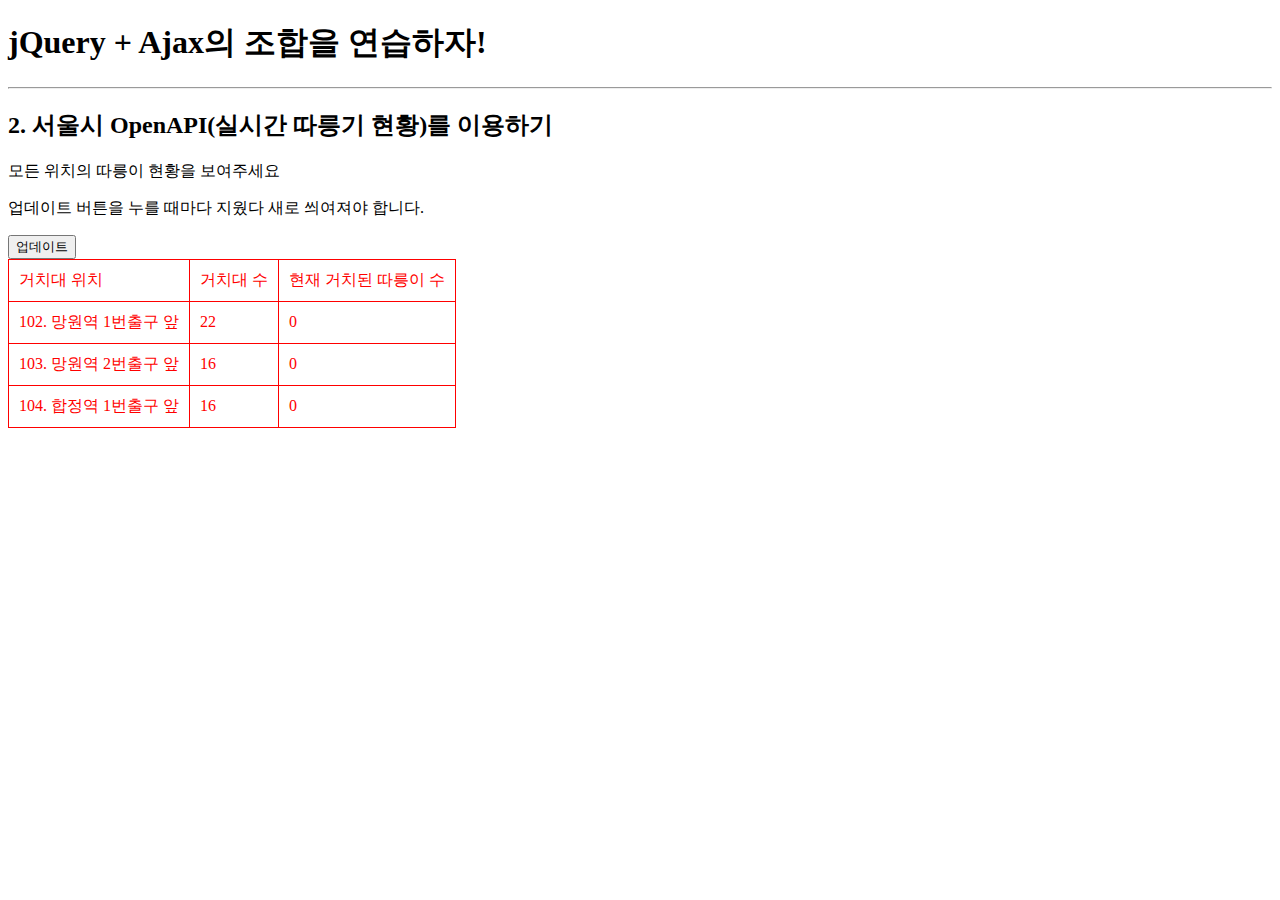
<file: 2일차/bike.html>
<!doctype html>
<html lang="ko">

<head>
    <meta charset="UTF-8">
    <title>JQuery 연습하고 가기!</title>
    <!-- JQuery를 import 합니다 -->
    <script src="https://ajax.googleapis.com/ajax/libs/jquery/3.4.1/jquery.min.js"></script>

    <style type="text/css">
        div.question-box {
            margin: 10px 0 20px 0;
        }

        table {
            border: 1px solid;
            border-collapse: collapse;
        }

        td,
        th {
            padding: 10px;
            border: 1px solid;
            color: red;
        }
    </style>

    <script>
        function q1() {
            // 여기에 코드를 입력하세요
            alert('hi')
        }
    </script>

</head>

<body>
    <h1>jQuery + Ajax의 조합을 연습하자!</h1>

    <hr />

    <div class="question-box">
        <h2>2. 서울시 OpenAPI(실시간 따릉기 현황)를 이용하기</h2>
        <p>모든 위치의 따릉이 현황을 보여주세요</p>
        <p>업데이트 버튼을 누를 때마다 지웠다 새로 씌여져야 합니다.</p>
        <button onclick="q1()">업데이트</button>
        <table>
            <thead>
                <tr>
                    <td>거치대 위치</td>
                    <td>거치대 수</td>
                    <td>현재 거치된 따릉이 수</td>
                </tr>
            </thead>
            <tbody id="names-q1">
                <tr>
                    <td>102. 망원역 1번출구 앞</td>
                    <td>22</td>
                    <td>0</td>
                </tr>
                <tr>
                    <td>103. 망원역 2번출구 앞</td>
                    <td>16</td>
                    <td>0</td>
                </tr>
                <tr>
                    <td>104. 합정역 1번출구 앞</td>
                    <td>16</td>
                    <td>0</td>
                </tr>
            </tbody>
        </table>
    </div>
</body>

</html>
</file>
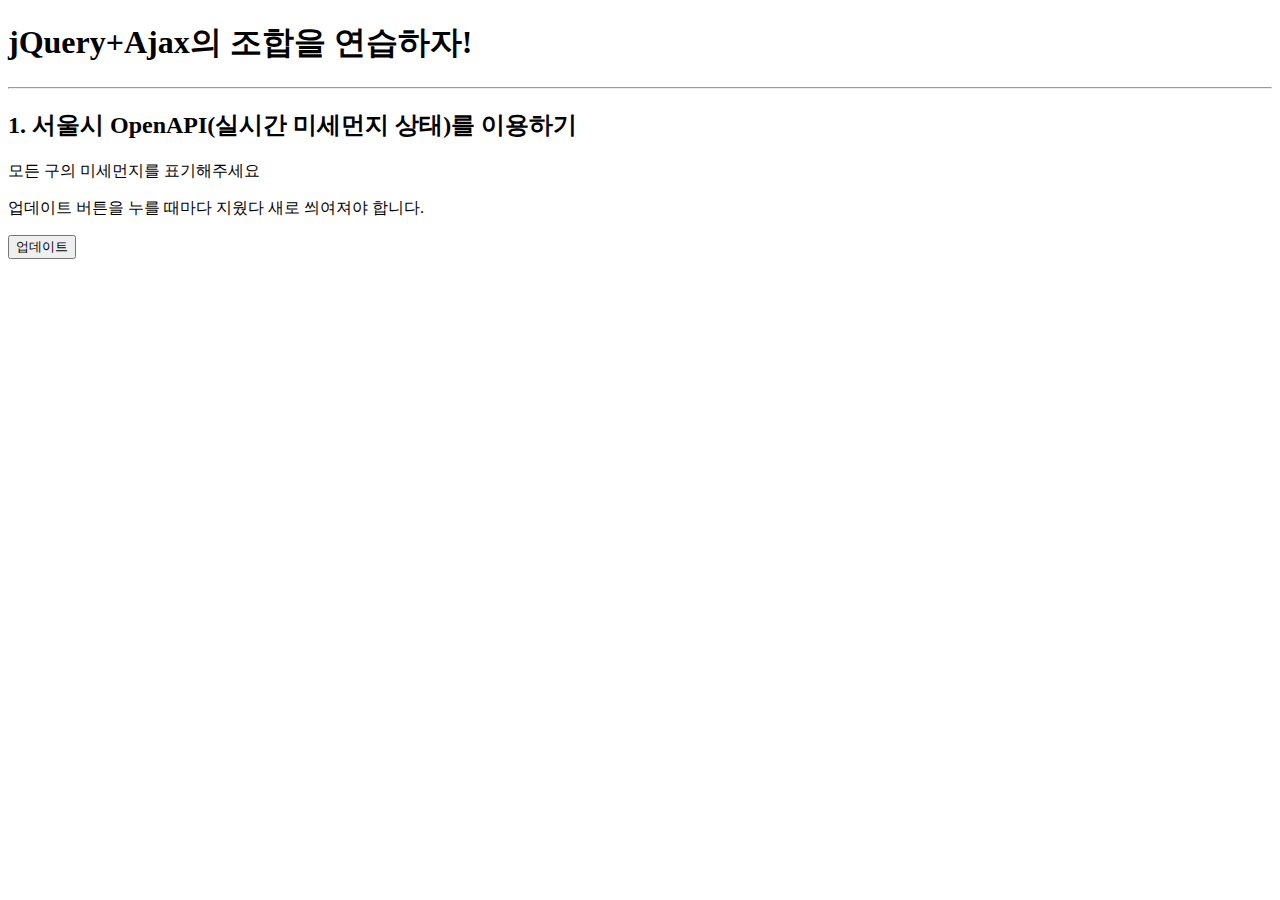
<file: 2일차/mise.html>
<!doctype html>
<html lang="ko">

<head>
    <meta charset="UTF-8">
    <title>jQuery 연습하고 가기!</title>

    <!-- jQuery를 import 합니다 -->
    <script src="https://ajax.googleapis.com/ajax/libs/jquery/3.4.1/jquery.min.js"></script>

    <style type="text/css">
        div.question-box {
            margin: 10px 0 20px 0;
        }
    </style>

    <script>
        function q1() {
            // 여기에 코드를 입력하세요
            $.ajax({
                type: "GET", // GET 방식으로 요청한다.
                url: "http://openapi.seoul.go.kr:8088/6d4d776b466c656533356a4b4b5872/json/RealtimeCityAir/1/99",
                data: {}, // 요청하면서 함께 줄 데이터 (GET 요청시엔 비워두세요)
                success: function (response) { // 서버에서 준 결과를 response라는 변수에 담음
                    let $listEl = $('#names-q1');
                    $listEl.empty();
                    let miseList = response['RealtimeCityAir']['row'];

                    for (let i = 0; i < miseList.length; i++) {
                        let data = miseList[i];
                        let gu_name = data['MSRSTE_NM'];
                        let gu_mise = data['IDEX_MVL'];

                        // let html_tmpl;
                        // if (gu_mise > 50) {
                        let html_tmpl = `
                            <li>${gu_name} : ${gu_mise}</li>
                        `;
                        // } else {
                        //     html_tmpl = `
                        //         <li>${gu_name} : ${gu_mise}</li>
                        //     `;
                        // }
                        
                        $listEl.append(html_tmpl);
                    }
                }
            })
        }
    </script>

</head>

<body>
    <h1>jQuery+Ajax의 조합을 연습하자!</h1>

    <hr />

    <div class="question-box">
        <h2>1. 서울시 OpenAPI(실시간 미세먼지 상태)를 이용하기</h2>
        <p>모든 구의 미세먼지를 표기해주세요</p>
        <p>업데이트 버튼을 누를 때마다 지웠다 새로 씌여져야 합니다.</p>
        <button onclick="q1()">업데이트</button>
        <ul id="names-q1">
        </ul>
    </div>
</body>

</html>
</file>
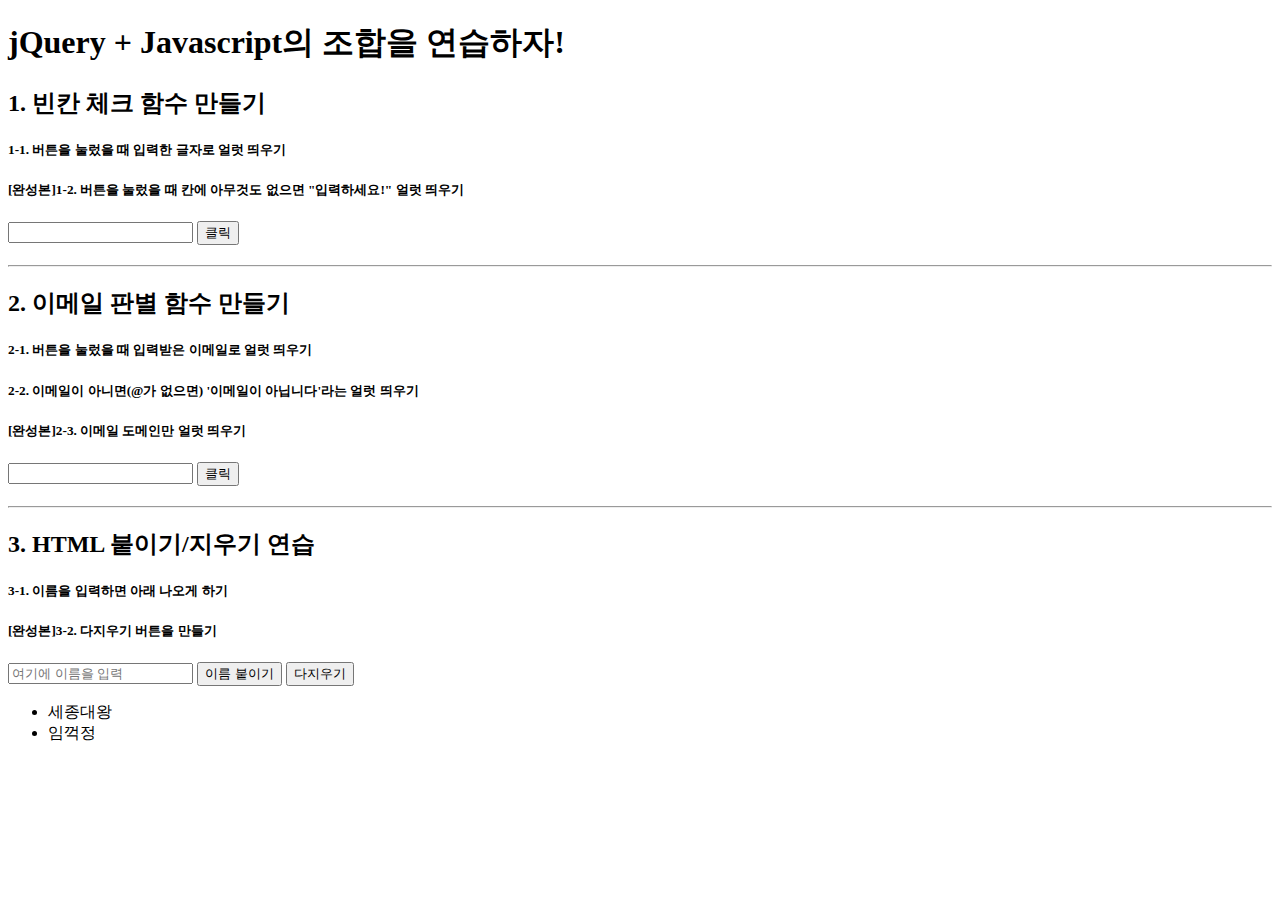
<file: 2일차/quiz.html>
<!doctype html>
<html lang="ko">

<head>
    <meta charset="UTF-8">
    <title>jQuery 연습하고 가기!</title>

    <!-- JQuery를 import 합니다 -->
    <script src="https://ajax.googleapis.com/ajax/libs/jquery/3.4.1/jquery.min.js"></script>

    <style type="text/css">
        div.question-box {
            margin: 10px 0 20px 0;
        }
    </style>

    <script>
        function q1() {
            // 1. input-q1의 입력값을 가져온다.
            // 2. 만약 입력값이 빈칸이면 if(입력값=='')
            // 3. alert('입력하세요!') 띄우기
            // 4. alert(입력값) 띄우기
        }

        function q2() {
            // 1. input-q2 값을 가져온다.
            // 2. 만약 가져온 값에 @가 있으면 (includes 이용하기 - 찾아보자!)
            // 3. info.spartacoding@gmail.com -> gmail 만 추출해서
            // 4. alert(도메인 값);으로 띄우기
            // 5. 만약 이메일이 아니면 '이메일이 아닙니다.' 라는 얼럿 띄우기
        }

        function q3() {
            // 1. input-q3 값을 가져온다.
            // 2. 가져온 값을 이용해 names-q3에 붙일 태그를 만든다. (let temp_html = '<li>임꺽정</li>')
            // 3. 만들어둔 temp_html을 names-q3에 붙인다.(jQuery의 $('...').append(temp_html)을 이용하면 굿!)
        }

        function q3_remove() {
            // 1. names-q3의 내부 태그를 모두 비운다.(jQuery의 $('....').empty()를 이용하면 굿!)
        }

    </script>

</head>

<body>
    <h1>jQuery + Javascript의 조합을 연습하자!</h1>

    <div class="question-box">
        <h2>1. 빈칸 체크 함수 만들기</h2>
        <h5>1-1. 버튼을 눌렀을 때 입력한 글자로 얼럿 띄우기</h5>
        <h5>[완성본]1-2. 버튼을 눌렀을 때 칸에 아무것도 없으면 "입력하세요!" 얼럿 띄우기</h5>
        <input id="input-q1" type="text" /> <button onclick="q1()">클릭</button>
    </div>
    <hr />
    <div class="question-box">
        <h2>2. 이메일 판별 함수 만들기</h2>
        <h5>2-1. 버튼을 눌렀을 때 입력받은 이메일로 얼럿 띄우기</h5>
        <h5>2-2. 이메일이 아니면(@가 없으면) '이메일이 아닙니다'라는 얼럿 띄우기</h5>
        <h5>[완성본]2-3. 이메일 도메인만 얼럿 띄우기</h5>
        <input id="input-q2" type="text" /> <button onclick="q2()">클릭</button>
    </div>
    <hr />
    <div class="question-box">
        <h2>3. HTML 붙이기/지우기 연습</h2>
        <h5>3-1. 이름을 입력하면 아래 나오게 하기</h5>
        <h5>[완성본]3-2. 다지우기 버튼을 만들기</h5>
        <input id="input-q3" type="text" placeholder="여기에 이름을 입력" />
        <button onclick="q3()">이름 붙이기</button>
        <button onclick="q3_remove()">다지우기</button>
        <ul id="names-q3">
            <li>세종대왕</li>
            <li>임꺽정</li>
        </ul>
    </div>
</body>

</html>
</file>
